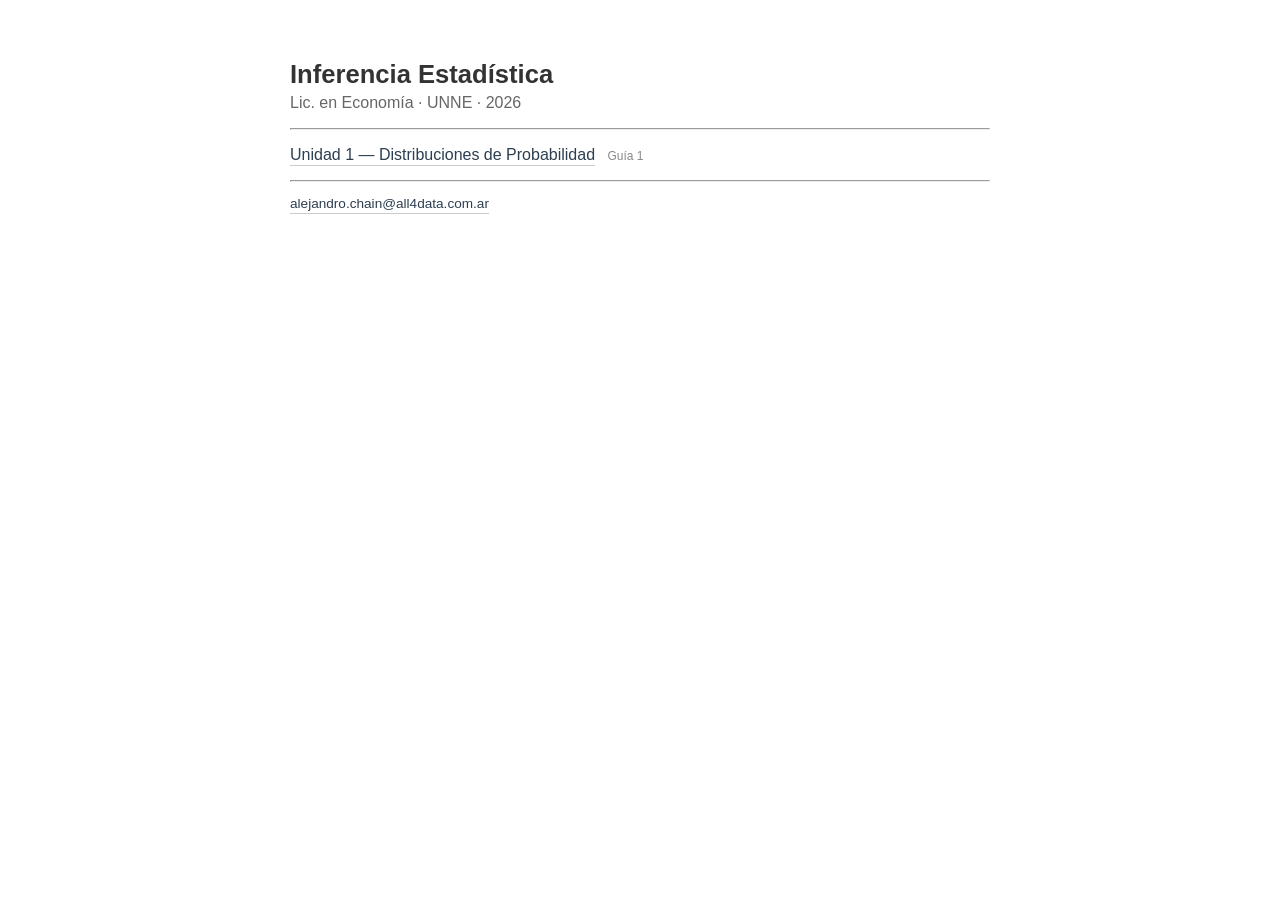
<file: index.html>
<!DOCTYPE html>
<html lang="es">
<head>
  <meta charset="UTF-8">
  <meta name="viewport" content="width=device-width, initial-scale=1.0">
  <title>Inferencia Estadística — UNNE 2026</title>
  <style>
    body {
      font-family: -apple-system, BlinkMacSystemFont, "Segoe UI", sans-serif;
      max-width: 700px;
      margin: 60px auto;
      padding: 0 20px;
      color: #333;
    }
    h1 { font-size: 1.6em; margin-bottom: 0.2em; }
    p.sub { color: #666; margin-top: 0; }
    ul { list-style: none; padding: 0; }
    li { margin: 12px 0; }
    a {
      text-decoration: none;
      color: #2c3e50;
      font-weight: 500;
      border-bottom: 1px solid #ccc;
      padding-bottom: 2px;
    }
    a:hover { border-color: #2c3e50; }
    .tag {
      font-size: 0.75em;
      color: #888;
      margin-left: 8px;
    }
  </style>
</head>
<body>
  <h1>Inferencia Estadística</h1>
  <p class="sub">Lic. en Economía · UNNE · 2026</p>
  <hr>
  <ul>
    <li>
      <a href="guia_1/tema_1_ie_unne.html">Unidad 1 — Distribuciones de Probabilidad</a>
      <span class="tag">Guía 1</span>
    </li>
  </ul>
  <hr>
  <p style="font-size:0.85em; color:#999;"><a href="mailto:alejandro.chain@all4data.com.ar">alejandro.chain@all4data.com.ar</a></p>
</body>
</html>
</file>
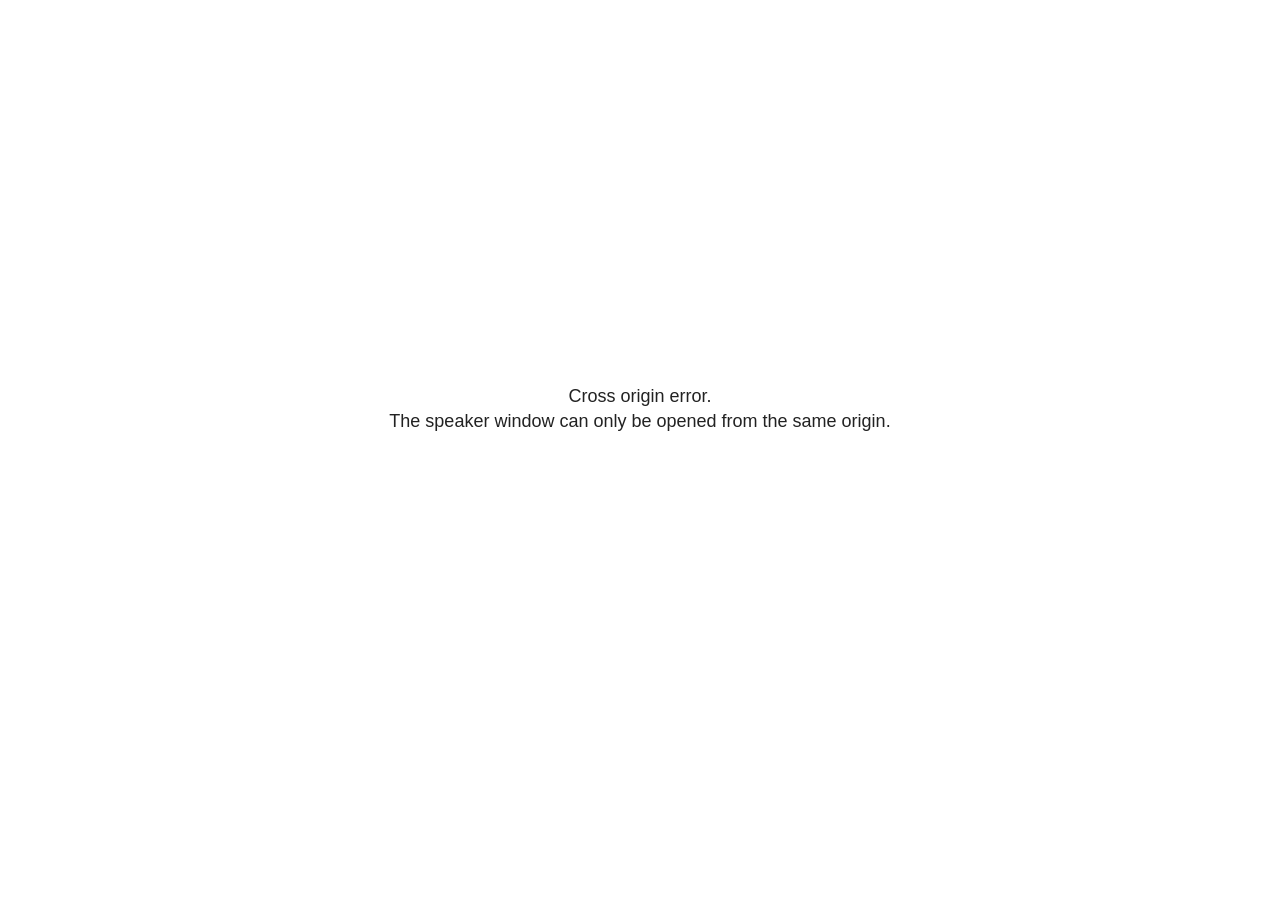
<file: guia_1/tema_1_ie_unne_files/libs/revealjs/plugin/notes/speaker-view.html>
<!--
	NOTE: You need to build the notes plugin after making changes to this file.
-->
<html lang="en">
	<head>
		<meta charset="utf-8">

		<title>reveal.js - Speaker View</title>

		<style>
			body {
				font-family: Helvetica;
				font-size: 18px;
			}

			#current-slide,
			#upcoming-slide,
			#speaker-controls {
				padding: 6px;
				box-sizing: border-box;
				-moz-box-sizing: border-box;
			}

			#current-slide iframe,
			#upcoming-slide iframe {
				width: 100%;
				height: 100%;
				border: 1px solid #ddd;
			}

			#current-slide .label,
			#upcoming-slide .label {
				position: absolute;
				top: 10px;
				left: 10px;
				z-index: 2;
			}

			#connection-status {
				position: absolute;
				top: 0;
				left: 0;
				width: 100%;
				height: 100%;
				z-index: 20;
				padding: 30% 20% 20% 20%;
				font-size: 18px;
				color: #222;
				background: #fff;
				text-align: center;
				box-sizing: border-box;
				line-height: 1.4;
			}

			.overlay-element {
				height: 34px;
				line-height: 34px;
				padding: 0 10px;
				text-shadow: none;
				background: rgba( 220, 220, 220, 0.8 );
				color: #222;
				font-size: 14px;
			}

			.overlay-element.interactive:hover {
				background: rgba( 220, 220, 220, 1 );
			}

			#current-slide {
				position: absolute;
				width: 60%;
				height: 100%;
				top: 0;
				left: 0;
				padding-right: 0;
			}

			#upcoming-slide {
				position: absolute;
				width: 40%;
				height: 40%;
				right: 0;
				top: 0;
			}

			/* Speaker controls */
			#speaker-controls {
				position: absolute;
				top: 40%;
				right: 0;
				width: 40%;
				height: 60%;
				overflow: auto;
				font-size: 18px;
			}

				.speaker-controls-time.hidden,
				.speaker-controls-notes.hidden {
					display: none;
				}

				.speaker-controls-time .label,
				.speaker-controls-pace .label,
				.speaker-controls-notes .label {
					text-transform: uppercase;
					font-weight: normal;
					font-size: 0.66em;
					color: #666;
					margin: 0;
				}

				.speaker-controls-time, .speaker-controls-pace {
					border-bottom: 1px solid rgba( 200, 200, 200, 0.5 );
					margin-bottom: 10px;
					padding: 10px 16px;
					padding-bottom: 20px;
					cursor: pointer;
				}

				.speaker-controls-time .reset-button {
					opacity: 0;
					float: right;
					color: #666;
					text-decoration: none;
				}
				.speaker-controls-time:hover .reset-button {
					opacity: 1;
				}

				.speaker-controls-time .timer,
				.speaker-controls-time .clock {
					width: 50%;
				}

				.speaker-controls-time .timer,
				.speaker-controls-time .clock,
				.speaker-controls-time .pacing .hours-value,
				.speaker-controls-time .pacing .minutes-value,
				.speaker-controls-time .pacing .seconds-value {
					font-size: 1.9em;
				}

				.speaker-controls-time .timer {
					float: left;
				}

				.speaker-controls-time .clock {
					float: right;
					text-align: right;
				}

				.speaker-controls-time span.mute {
					opacity: 0.3;
				}

				.speaker-controls-time .pacing-title {
					margin-top: 5px;
				}

				.speaker-controls-time .pacing.ahead {
					color: blue;
				}

				.speaker-controls-time .pacing.on-track {
					color: green;
				}

				.speaker-controls-time .pacing.behind {
					color: red;
				}

				.speaker-controls-notes {
					padding: 10px 16px;
				}

				.speaker-controls-notes .value {
					margin-top: 5px;
					line-height: 1.4;
					font-size: 1.2em;
				}

			/* Layout selector */
			#speaker-layout {
				position: absolute;
				top: 10px;
				right: 10px;
				color: #222;
				z-index: 10;
			}
				#speaker-layout select {
					position: absolute;
					width: 100%;
					height: 100%;
					top: 0;
					left: 0;
					border: 0;
					box-shadow: 0;
					cursor: pointer;
					opacity: 0;

					font-size: 1em;
					background-color: transparent;

					-moz-appearance: none;
					-webkit-appearance: none;
					-webkit-tap-highlight-color: rgba(0, 0, 0, 0);
				}

				#speaker-layout select:focus {
					outline: none;
					box-shadow: none;
				}

			.clear {
				clear: both;
			}

			/* Speaker layout: Wide */
			body[data-speaker-layout="wide"] #current-slide,
			body[data-speaker-layout="wide"] #upcoming-slide {
				width: 50%;
				height: 45%;
				padding: 6px;
			}

			body[data-speaker-layout="wide"] #current-slide {
				top: 0;
				left: 0;
			}

			body[data-speaker-layout="wide"] #upcoming-slide {
				top: 0;
				left: 50%;
			}

			body[data-speaker-layout="wide"] #speaker-controls {
				top: 45%;
				left: 0;
				width: 100%;
				height: 50%;
				font-size: 1.25em;
			}

			/* Speaker layout: Tall */
			body[data-speaker-layout="tall"] #current-slide,
			body[data-speaker-layout="tall"] #upcoming-slide {
				width: 45%;
				height: 50%;
				padding: 6px;
			}

			body[data-speaker-layout="tall"] #current-slide {
				top: 0;
				left: 0;
			}

			body[data-speaker-layout="tall"] #upcoming-slide {
				top: 50%;
				left: 0;
			}

			body[data-speaker-layout="tall"] #speaker-controls {
				padding-top: 40px;
				top: 0;
				left: 45%;
				width: 55%;
				height: 100%;
				font-size: 1.25em;
			}

			/* Speaker layout: Notes only */
			body[data-speaker-layout="notes-only"] #current-slide,
			body[data-speaker-layout="notes-only"] #upcoming-slide {
				display: none;
			}

			body[data-speaker-layout="notes-only"] #speaker-controls {
				padding-top: 40px;
				top: 0;
				left: 0;
				width: 100%;
				height: 100%;
				font-size: 1.25em;
			}

			@media screen and (max-width: 1080px) {
				body[data-speaker-layout="default"] #speaker-controls {
					font-size: 16px;
				}
			}

			@media screen and (max-width: 900px) {
				body[data-speaker-layout="default"] #speaker-controls {
					font-size: 14px;
				}
			}

			@media screen and (max-width: 800px) {
				body[data-speaker-layout="default"] #speaker-controls {
					font-size: 12px;
				}
			}

		</style>
	</head>

	<body>

		<div id="connection-status">Loading speaker view...</div>

		<div id="current-slide"></div>
		<div id="upcoming-slide"><span class="overlay-element label">Upcoming</span></div>
		<div id="speaker-controls">
			<div class="speaker-controls-time">
				<h4 class="label">Time <span class="reset-button">Click to Reset</span></h4>
				<div class="clock">
					<span class="clock-value">0:00 AM</span>
				</div>
				<div class="timer">
					<span class="hours-value">00</span><span class="minutes-value">:00</span><span class="seconds-value">:00</span>
				</div>
				<div class="clear"></div>

				<h4 class="label pacing-title" style="display: none">Pacing – Time to finish current slide</h4>
				<div class="pacing" style="display: none">
					<span class="hours-value">00</span><span class="minutes-value">:00</span><span class="seconds-value">:00</span>
				</div>
			</div>

			<div class="speaker-controls-notes hidden">
				<h4 class="label">Notes</h4>
				<div class="value"></div>
			</div>
		</div>
		<div id="speaker-layout" class="overlay-element interactive">
			<span class="speaker-layout-label"></span>
			<select class="speaker-layout-dropdown"></select>
		</div>

		<script>

			(function() {

				var notes,
					notesValue,
					currentState,
					currentSlide,
					upcomingSlide,
					layoutLabel,
					layoutDropdown,
					pendingCalls = {},
					lastRevealApiCallId = 0,
					connected = false

				var connectionStatus = document.querySelector( '#connection-status' );

				var SPEAKER_LAYOUTS = {
					'default': 'Default',
					'wide': 'Wide',
					'tall': 'Tall',
					'notes-only': 'Notes only'
				};

				setupLayout();

				let openerOrigin;

				try {
					openerOrigin = window.opener.location.origin;
				}
				catch ( error ) { console.warn( error ) }

				// In order to prevent XSS, the speaker view will only run if its
				// opener has the same origin as itself
				if( window.location.origin !== openerOrigin ) {
					connectionStatus.innerHTML = 'Cross origin error.<br>The speaker window can only be opened from the same origin.';
					return;
				}

				var connectionTimeout = setTimeout( function() {
					connectionStatus.innerHTML = 'Error connecting to main window.<br>Please try closing and reopening the speaker view.';
				}, 5000 );

				window.addEventListener( 'message', function( event ) {

					// Validate the origin of all messages to avoid parsing messages
					// that aren't meant for us. Ignore when running off file:// so
					// that the speaker view continues to work without a web server.
					if( window.location.origin !== event.origin && window.location.origin !== 'file://' ) {
						return
					}

					clearTimeout( connectionTimeout );
					connectionStatus.style.display = 'none';

					var data = JSON.parse( event.data );

					// The overview mode is only useful to the reveal.js instance
					// where navigation occurs so we don't sync it
					if( data.state ) delete data.state.overview;

					// Messages sent by the notes plugin inside of the main window
					if( data && data.namespace === 'reveal-notes' ) {
						if( data.type === 'connect' ) {
							handleConnectMessage( data );
						}
						else if( data.type === 'state' ) {
							handleStateMessage( data );
						}
						else if( data.type === 'return' ) {
							pendingCalls[data.callId](data.result);
							delete pendingCalls[data.callId];
						}
					}
					// Messages sent by the reveal.js inside of the current slide preview
					else if( data && data.namespace === 'reveal' ) {
						if( /ready/.test( data.eventName ) ) {
							// Send a message back to notify that the handshake is complete
							window.opener.postMessage( JSON.stringify({ namespace: 'reveal-notes', type: 'connected'} ), '*' );
						}
						else if( /slidechanged|fragmentshown|fragmenthidden|paused|resumed/.test( data.eventName ) && currentState !== JSON.stringify( data.state ) ) {

							dispatchStateToMainWindow( data.state );

						}
					}

				} );

				/**
				 * Updates the presentation in the main window to match the state
				 * of the presentation in the notes window.
				 */
				const dispatchStateToMainWindow = debounce(( state ) => {
					window.opener.postMessage( JSON.stringify({ method: 'setState', args: [ state ]} ), '*' );
				}, 500);

				/**
				 * Asynchronously calls the Reveal.js API of the main frame.
				 */
				function callRevealApi( methodName, methodArguments, callback ) {

					var callId = ++lastRevealApiCallId;
					pendingCalls[callId] = callback;
					window.opener.postMessage( JSON.stringify( {
						namespace: 'reveal-notes',
						type: 'call',
						callId: callId,
						methodName: methodName,
						arguments: methodArguments
					} ), '*' );

				}

				/**
				 * Called when the main window is trying to establish a
				 * connection.
				 */
				function handleConnectMessage( data ) {

					if( connected === false ) {
						connected = true;

						setupIframes( data );
						setupKeyboard();
						setupNotes();
						setupTimer();
						setupHeartbeat();
					}

				}

				/**
				 * Called when the main window sends an updated state.
				 */
				function handleStateMessage( data ) {

					// Store the most recently set state to avoid circular loops
					// applying the same state
					currentState = JSON.stringify( data.state );

					// No need for updating the notes in case of fragment changes
					if ( data.notes ) {
						notes.classList.remove( 'hidden' );
						notesValue.style.whiteSpace = data.whitespace;
						if( data.markdown ) {
							notesValue.innerHTML = marked( data.notes );
						}
						else {
							notesValue.innerHTML = data.notes;
						}
					}
					else {
						notes.classList.add( 'hidden' );
					}

					// Update the note slides
					currentSlide.contentWindow.postMessage( JSON.stringify({ method: 'setState', args: [ data.state ] }), '*' );
					upcomingSlide.contentWindow.postMessage( JSON.stringify({ method: 'setState', args: [ data.state ] }), '*' );
					upcomingSlide.contentWindow.postMessage( JSON.stringify({ method: 'next' }), '*' );

				}

				// Limit to max one state update per X ms
				handleStateMessage = debounce( handleStateMessage, 200 );

				/**
				 * Forward keyboard events to the current slide window.
				 * This enables keyboard events to work even if focus
				 * isn't set on the current slide iframe.
				 *
				 * Block F5 default handling, it reloads and disconnects
				 * the speaker notes window.
				 */
				function setupKeyboard() {

					document.addEventListener( 'keydown', function( event ) {
						if( event.keyCode === 116 || ( event.metaKey && event.keyCode === 82 ) ) {
							event.preventDefault();
							return false;
						}
						currentSlide.contentWindow.postMessage( JSON.stringify({ method: 'triggerKey', args: [ event.keyCode ] }), '*' );
					} );

				}

				/**
				 * Creates the preview iframes.
				 */
				function setupIframes( data ) {

					var params = [
						'receiver',
						'progress=false',
						'history=false',
						'transition=none',
						'autoSlide=0',
						'backgroundTransition=none'
					].join( '&' );

					var urlSeparator = /\?/.test(data.url) ? '&' : '?';
					var hash = '#/' + data.state.indexh + '/' + data.state.indexv;
					var currentURL = data.url + urlSeparator + params + '&scrollActivationWidth=false&postMessageEvents=true' + hash;
					var upcomingURL = data.url + urlSeparator + params + '&scrollActivationWidth=false&controls=false' + hash;

					currentSlide = document.createElement( 'iframe' );
					currentSlide.setAttribute( 'width', 1280 );
					currentSlide.setAttribute( 'height', 1024 );
					currentSlide.setAttribute( 'src', currentURL );
					document.querySelector( '#current-slide' ).appendChild( currentSlide );

					upcomingSlide = document.createElement( 'iframe' );
					upcomingSlide.setAttribute( 'width', 640 );
					upcomingSlide.setAttribute( 'height', 512 );
					upcomingSlide.setAttribute( 'src', upcomingURL );
					document.querySelector( '#upcoming-slide' ).appendChild( upcomingSlide );

				}

				/**
				 * Setup the notes UI.
				 */
				function setupNotes() {

					notes = document.querySelector( '.speaker-controls-notes' );
					notesValue = document.querySelector( '.speaker-controls-notes .value' );

				}

				/**
				 * We send out a heartbeat at all times to ensure we can
				 * reconnect with the main presentation window after reloads.
				 */
				function setupHeartbeat() {

					setInterval( () => {
						window.opener.postMessage( JSON.stringify({ namespace: 'reveal-notes', type: 'heartbeat'} ), '*' );
					}, 1000 );

				}

				function getTimings( callback ) {

					callRevealApi( 'getSlidesAttributes', [], function ( slideAttributes ) {
						callRevealApi( 'getConfig', [], function ( config ) {
							var totalTime = config.totalTime;
							var minTimePerSlide = config.minimumTimePerSlide || 0;
							var defaultTiming = config.defaultTiming;
							if ((defaultTiming == null) && (totalTime == null)) {
								callback(null);
								return;
							}
							// Setting totalTime overrides defaultTiming
							if (totalTime) {
								defaultTiming = 0;
							}
							var timings = [];
							for ( var i in slideAttributes ) {
								var slide = slideAttributes[ i ];
								var timing = defaultTiming;
								if( slide.hasOwnProperty( 'data-timing' )) {
									var t = slide[ 'data-timing' ];
									timing = parseInt(t);
									if( isNaN(timing) ) {
										console.warn("Could not parse timing '" + t + "' of slide " + i + "; using default of " + defaultTiming);
										timing = defaultTiming;
									}
								}
								timings.push(timing);
							}
							if ( totalTime ) {
								// After we've allocated time to individual slides, we summarize it and
								// subtract it from the total time
								var remainingTime = totalTime - timings.reduce( function(a, b) { return a + b; }, 0 );
								// The remaining time is divided by the number of slides that have 0 seconds
								// allocated at the moment, giving the average time-per-slide on the remaining slides
								var remainingSlides = (timings.filter( function(x) { return x == 0 }) ).length
								var timePerSlide = Math.round( remainingTime / remainingSlides, 0 )
								// And now we replace every zero-value timing with that average
								timings = timings.map( function(x) { return (x==0 ? timePerSlide : x) } );
							}
							var slidesUnderMinimum = timings.filter( function(x) { return (x < minTimePerSlide) } ).length
							if ( slidesUnderMinimum ) {
								message = "The pacing time for " + slidesUnderMinimum + " slide(s) is under the configured minimum of " + minTimePerSlide + " seconds. Check the data-timing attribute on individual slides, or consider increasing the totalTime or minimumTimePerSlide configuration options (or removing some slides).";
								alert(message);
							}
							callback( timings );
						} );
					} );

				}

				/**
				 * Return the number of seconds allocated for presenting
				 * all slides up to and including this one.
				 */
				function getTimeAllocated( timings, callback ) {

					callRevealApi( 'getSlidePastCount', [], function ( currentSlide ) {
						var allocated = 0;
						for (var i in timings.slice(0, currentSlide + 1)) {
							allocated += timings[i];
						}
						callback( allocated );
					} );

				}

				/**
				 * Create the timer and clock and start updating them
				 * at an interval.
				 */
				function setupTimer() {

					var start = new Date(),
					timeEl = document.querySelector( '.speaker-controls-time' ),
					clockEl = timeEl.querySelector( '.clock-value' ),
					hoursEl = timeEl.querySelector( '.hours-value' ),
					minutesEl = timeEl.querySelector( '.minutes-value' ),
					secondsEl = timeEl.querySelector( '.seconds-value' ),
					pacingTitleEl = timeEl.querySelector( '.pacing-title' ),
					pacingEl = timeEl.querySelector( '.pacing' ),
					pacingHoursEl = pacingEl.querySelector( '.hours-value' ),
					pacingMinutesEl = pacingEl.querySelector( '.minutes-value' ),
					pacingSecondsEl = pacingEl.querySelector( '.seconds-value' );

					var timings = null;
					getTimings( function ( _timings ) {

						timings = _timings;
						if (_timings !== null) {
							pacingTitleEl.style.removeProperty('display');
							pacingEl.style.removeProperty('display');
						}

						// Update once directly
						_updateTimer();

						// Then update every second
						setInterval( _updateTimer, 1000 );

					} );


					function _resetTimer() {

						if (timings == null) {
							start = new Date();
							_updateTimer();
						}
						else {
							// Reset timer to beginning of current slide
							getTimeAllocated( timings, function ( slideEndTimingSeconds ) {
								var slideEndTiming = slideEndTimingSeconds * 1000;
								callRevealApi( 'getSlidePastCount', [], function ( currentSlide ) {
									var currentSlideTiming = timings[currentSlide] * 1000;
									var previousSlidesTiming = slideEndTiming - currentSlideTiming;
									var now = new Date();
									start = new Date(now.getTime() - previousSlidesTiming);
									_updateTimer();
								} );
							} );
						}

					}

					timeEl.addEventListener( 'click', function() {
						_resetTimer();
						return false;
					} );

					function _displayTime( hrEl, minEl, secEl, time) {

						var sign = Math.sign(time) == -1 ? "-" : "";
						time = Math.abs(Math.round(time / 1000));
						var seconds = time % 60;
						var minutes = Math.floor( time / 60 ) % 60 ;
						var hours = Math.floor( time / ( 60 * 60 )) ;
						hrEl.innerHTML = sign + zeroPadInteger( hours );
						if (hours == 0) {
							hrEl.classList.add( 'mute' );
						}
						else {
							hrEl.classList.remove( 'mute' );
						}
						minEl.innerHTML = ':' + zeroPadInteger( minutes );
						if (hours == 0 && minutes == 0) {
							minEl.classList.add( 'mute' );
						}
						else {
							minEl.classList.remove( 'mute' );
						}
						secEl.innerHTML = ':' + zeroPadInteger( seconds );
					}

					function _updateTimer() {

						var diff, hours, minutes, seconds,
						now = new Date();

						diff = now.getTime() - start.getTime();

						clockEl.innerHTML = now.toLocaleTimeString( 'en-US', { hour12: true, hour: '2-digit', minute:'2-digit' } );
						_displayTime( hoursEl, minutesEl, secondsEl, diff );
						if (timings !== null) {
							_updatePacing(diff);
						}

					}

					function _updatePacing(diff) {

						getTimeAllocated( timings, function ( slideEndTimingSeconds ) {
							var slideEndTiming = slideEndTimingSeconds * 1000;

							callRevealApi( 'getSlidePastCount', [], function ( currentSlide ) {
								var currentSlideTiming = timings[currentSlide] * 1000;
								var timeLeftCurrentSlide = slideEndTiming - diff;
								if (timeLeftCurrentSlide < 0) {
									pacingEl.className = 'pacing behind';
								}
								else if (timeLeftCurrentSlide < currentSlideTiming) {
									pacingEl.className = 'pacing on-track';
								}
								else {
									pacingEl.className = 'pacing ahead';
								}
								_displayTime( pacingHoursEl, pacingMinutesEl, pacingSecondsEl, timeLeftCurrentSlide );
							} );
						} );
					}

				}

				/**
				 * Sets up the speaker view layout and layout selector.
				 */
				function setupLayout() {

					layoutDropdown = document.querySelector( '.speaker-layout-dropdown' );
					layoutLabel = document.querySelector( '.speaker-layout-label' );

					// Render the list of available layouts
					for( var id in SPEAKER_LAYOUTS ) {
						var option = document.createElement( 'option' );
						option.setAttribute( 'value', id );
						option.textContent = SPEAKER_LAYOUTS[ id ];
						layoutDropdown.appendChild( option );
					}

					// Monitor the dropdown for changes
					layoutDropdown.addEventListener( 'change', function( event ) {

						setLayout( layoutDropdown.value );

					}, false );

					// Restore any currently persisted layout
					setLayout( getLayout() );

				}

				/**
				 * Sets a new speaker view layout. The layout is persisted
				 * in local storage.
				 */
				function setLayout( value ) {

					var title = SPEAKER_LAYOUTS[ value ];

					layoutLabel.innerHTML = 'Layout' + ( title ? ( ': ' + title ) : '' );
					layoutDropdown.value = value;

					document.body.setAttribute( 'data-speaker-layout', value );

					// Persist locally
					if( supportsLocalStorage() ) {
						window.localStorage.setItem( 'reveal-speaker-layout', value );
					}

				}

				/**
				 * Returns the ID of the most recently set speaker layout
				 * or our default layout if none has been set.
				 */
				function getLayout() {

					if( supportsLocalStorage() ) {
						var layout = window.localStorage.getItem( 'reveal-speaker-layout' );
						if( layout ) {
							return layout;
						}
					}

					// Default to the first record in the layouts hash
					for( var id in SPEAKER_LAYOUTS ) {
						return id;
					}

				}

				function supportsLocalStorage() {

					try {
						localStorage.setItem('test', 'test');
						localStorage.removeItem('test');
						return true;
					}
					catch( e ) {
						return false;
					}

				}

				function zeroPadInteger( num ) {

					var str = '00' + parseInt( num );
					return str.substring( str.length - 2 );

				}

				/**
				 * Limits the frequency at which a function can be called.
				 */
				function debounce( fn, ms ) {

					var lastTime = 0,
						timeout;

					return function() {

						var args = arguments;
						var context = this;

						clearTimeout( timeout );

						var timeSinceLastCall = Date.now() - lastTime;
						if( timeSinceLastCall > ms ) {
							fn.apply( context, args );
							lastTime = Date.now();
						}
						else {
							timeout = setTimeout( function() {
								fn.apply( context, args );
								lastTime = Date.now();
							}, ms - timeSinceLastCall );
						}

					}

				}

			})();

		</script>
	</body>
</html>
</file>
